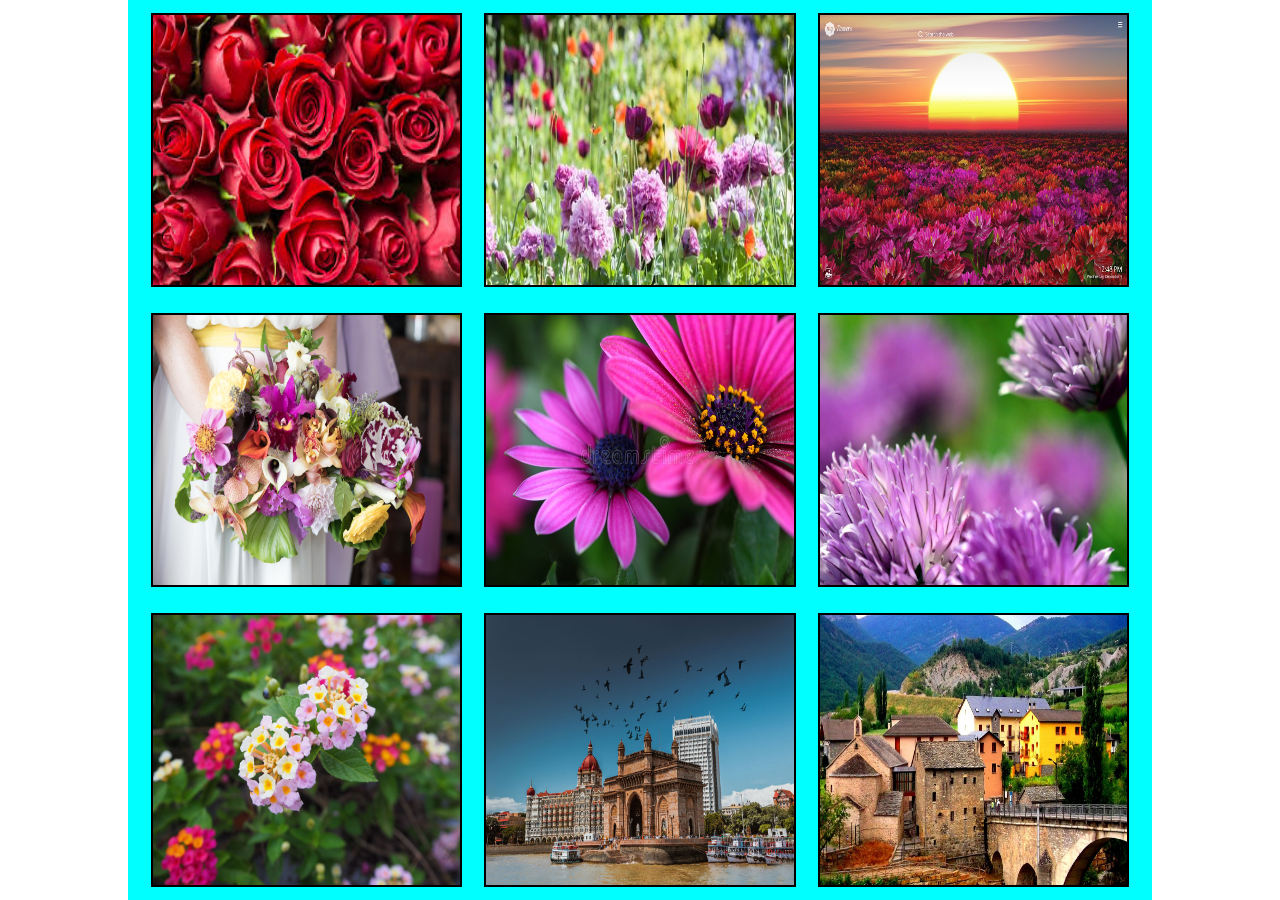
<file: exercise1/index.html>
<!DOCTYPE html>
<html lang="en">

<head>
    <meta charset="UTF-8">
    <meta name="viewport" content="width=device-width, initial-scale=1.0">
    <meta http-equiv="X-UA-Compatible" content="ie=edge">
    <link rel="stylesheet" href="assets/style/main.css">
    <title>exercise 1</title>
</head>

<body>
    <div class="container">
        <div class="image-box">
            <img class="image-width" src="assets/image/01.jpg" alt="01">
        </div>
        <div class="image-box">
            <img class="image-width" src="assets/image/02.jpg" alt="02">
        </div>
        <div class="image-box">
            <img class="image-width" src="assets/image/03.jpg" alt="03">
        </div>
        <div class="image-box">
            <img class="image-width" src="assets/image/04.jpg" alt="04">
        </div>
        <div class="image-box">
            <img class="image-width" src="assets/image/05.jpg" alt="05">
        </div>
        <div class="image-box">
            <img class="image-width" src="assets/image/06.jpg" alt="06">
        </div>
        <div class="image-box">
            <img class="image-width" src="assets/image/07.jpg" alt="07">
        </div>
        <div class="image-box">
            <img class="image-width" src="assets/image/08.jpg" alt="08">
        </div>
        <div class="image-box">
            <img class="image-width" src="assets/image/09.jpg" alt="09">
        </div>
    </div>

</body>

</html>
</file>
<file: exercise1/assets/style/main.css>
/* http://meyerweb.com/eric/tools/css/reset/ 
   v2.0 | 20110126
   License: none (public domain)
*/

html, body, div, span, applet, object, iframe,
h1, h2, h3, h4, h5, h6, p, blockquote, pre,
a, abbr, acronym, address, big, cite, code,
del, dfn, em, img, ins, kbd, q, s, samp,
small, strike, strong, sub, sup, tt, var,
b, u, i, center,
dl, dt, dd, ol, ul, li,
fieldset, form, label, legend,
table, caption, tbody, tfoot, thead, tr, th, td,
article, aside, canvas, details, embed, 
figure, figcaption, footer, header, hgroup, 
menu, nav, output, ruby, section, summary,
time, mark, audio, video {
	margin: 0;
	padding: 0;
	border: 0;
	font-size: 100%;
	font: inherit;
	vertical-align: baseline;
}
/* HTML5 display-role reset for older browsers */
article, aside, details, figcaption, figure, 
footer, header, hgroup, menu, nav, section {
	display: block;
}
body {
	line-height: 1;
}
ol, ul {
	list-style: none;
}
blockquote, q {
	quotes: none;
}
blockquote:before, blockquote:after,
q:before, q:after {
	content: '';
	content: none;
}
table {
	border-collapse: collapse;
	border-spacing: 0;
}
/* start code */
.container{
    width: 80%;
    margin: 0 auto;
    background-color:aqua;
    display: flex;
    flex-wrap: wrap;
    justify-content: space-evenly;
    align-content: space-around;
    height: 100vh;
}
.image-box{
     width: 30%;
     height:30%;
     border: 2px solid black;
}
.image-width{
    width: 100%;
    height: 100%;
}
</file>
